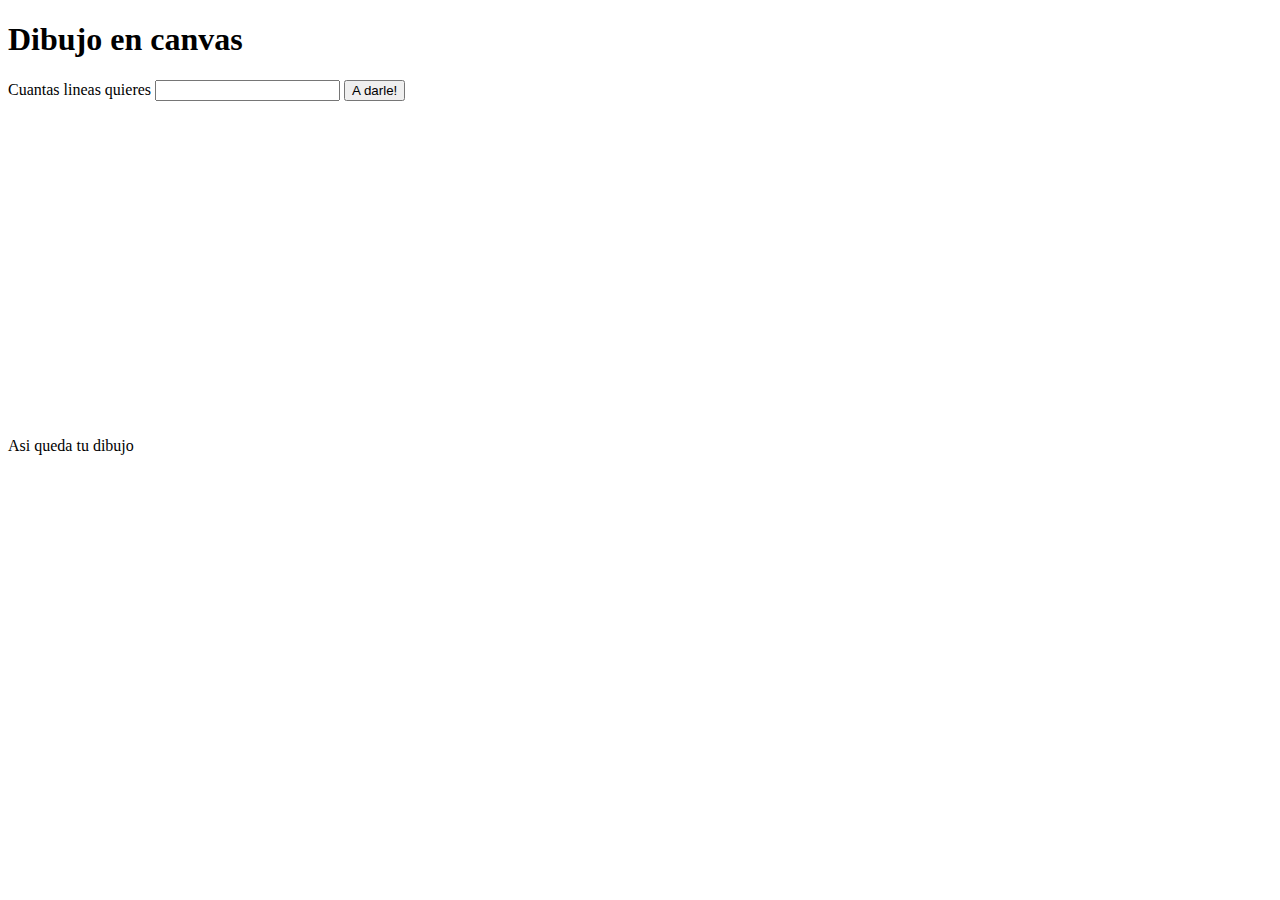
<file: tu_peso_en_marte/dibujo.html>
<!DOCTYPE html>
<html>
  <head>
    <meta charset="utf-8" />
    <title>Dibujando con canvas</title>
  </head>
  <body>
    <h1>Dibujo en canvas</h1>
    <p>
      Cuantas lineas quieres
      <input type="text" id="texto_lineas" />
      <input type="button" value="A darle!" id="botoncito" />
    </p>
    <canvas width="300" height="300" id="dibujito"></canvas>
    <p>Asi queda tu dibujo</p>
    <script src="dibujo.js"></script>
  </body>
</html>
</file>
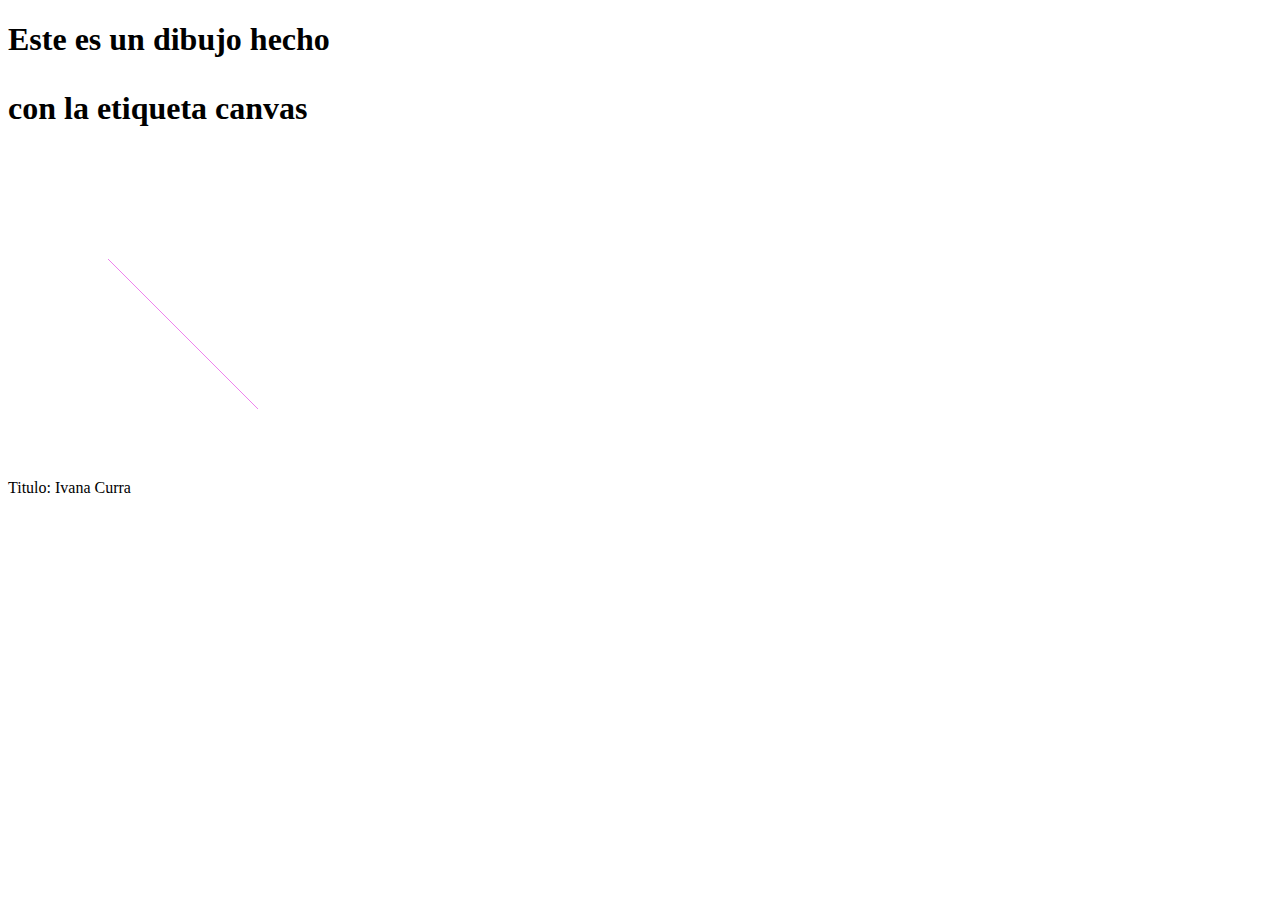
<file: tu_peso_en_marte/dibujo_canvas.html>
<!DOCTYPE html>
  <head>
    <meta charset="utf-8">
    <title>Dibujado con Canvas</title>
  </head>
  <body>
    <h1>Este es un dibujo hecho <p>
      con la etiqueta canvas</p></h1>
    <canvas id="trazado" width="300" height="300"></canvas>
    <p></p>
    <script src=IntroCanvas.js></script>
  </body>
</html>
</file>
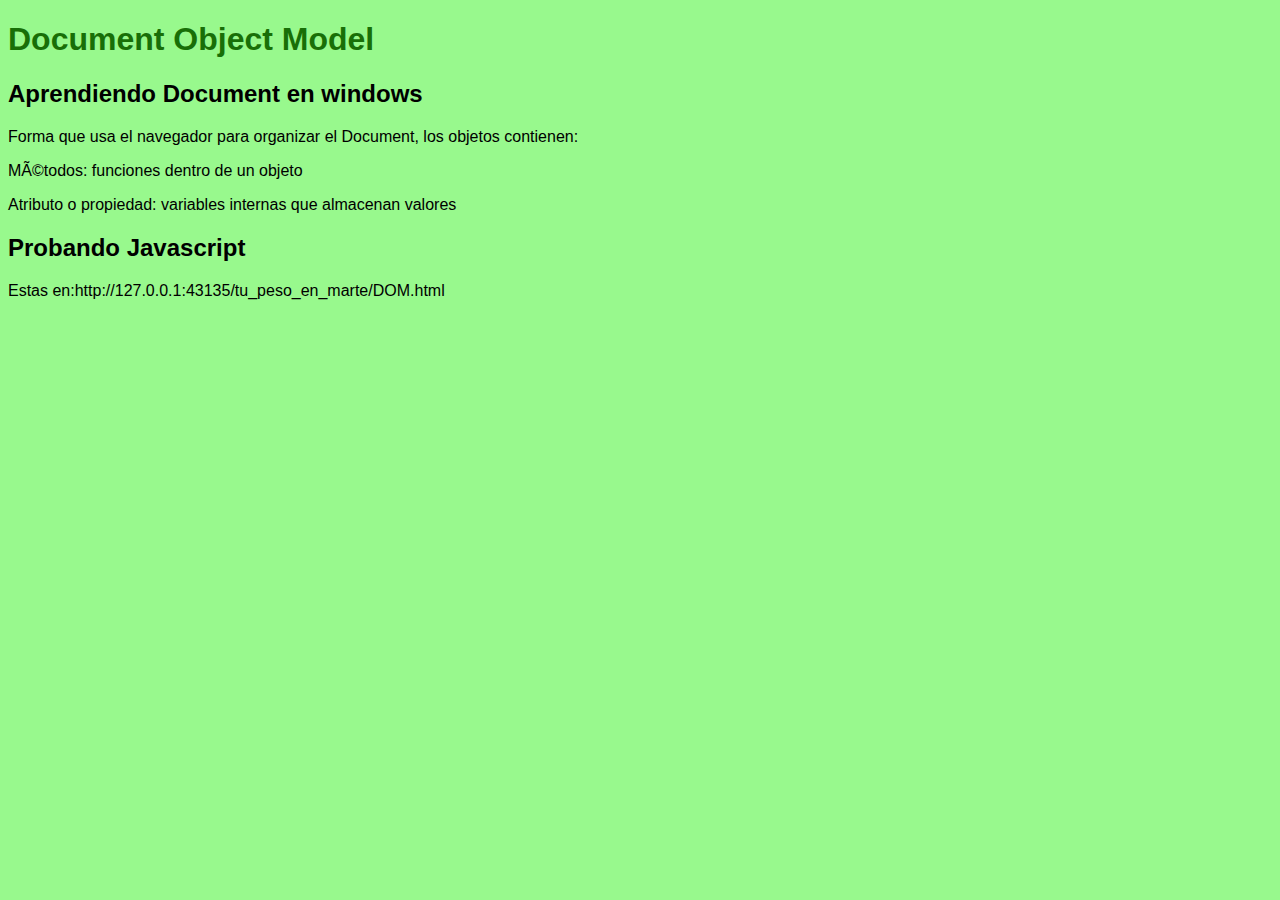
<file: tu_peso_en_marte/DOM.html>
<!DOCTYPE html>
<head>
  <metacharset="utf-8">
  <metaname="viewport" content="width=device-width">
  <title>Ivana Yael Curra</title>
    <style>
    body
    {
      background-color: rgba(84, 245, 65, 0.6);
      font-family: Helvetica;
    }
    h1
    {
      color: rgb(24, 111, 7);
    }
  </style>
</head>
<body>
  <h1>Document Object Model</h1>
  <h2>Aprendiendo Document en windows</h2>
    <p>Forma que usa el navegador para organizar el Document, los objetos contienen:</p>
	  <p>Métodos: funciones dentro de un objeto</p>
    <p>Atributo o propiedad: variables internas que almacenan valores</p>
  <h2>Probando Javascript</h2>
  <script src="codigo.js"></script>
</body>
</html>
</file>
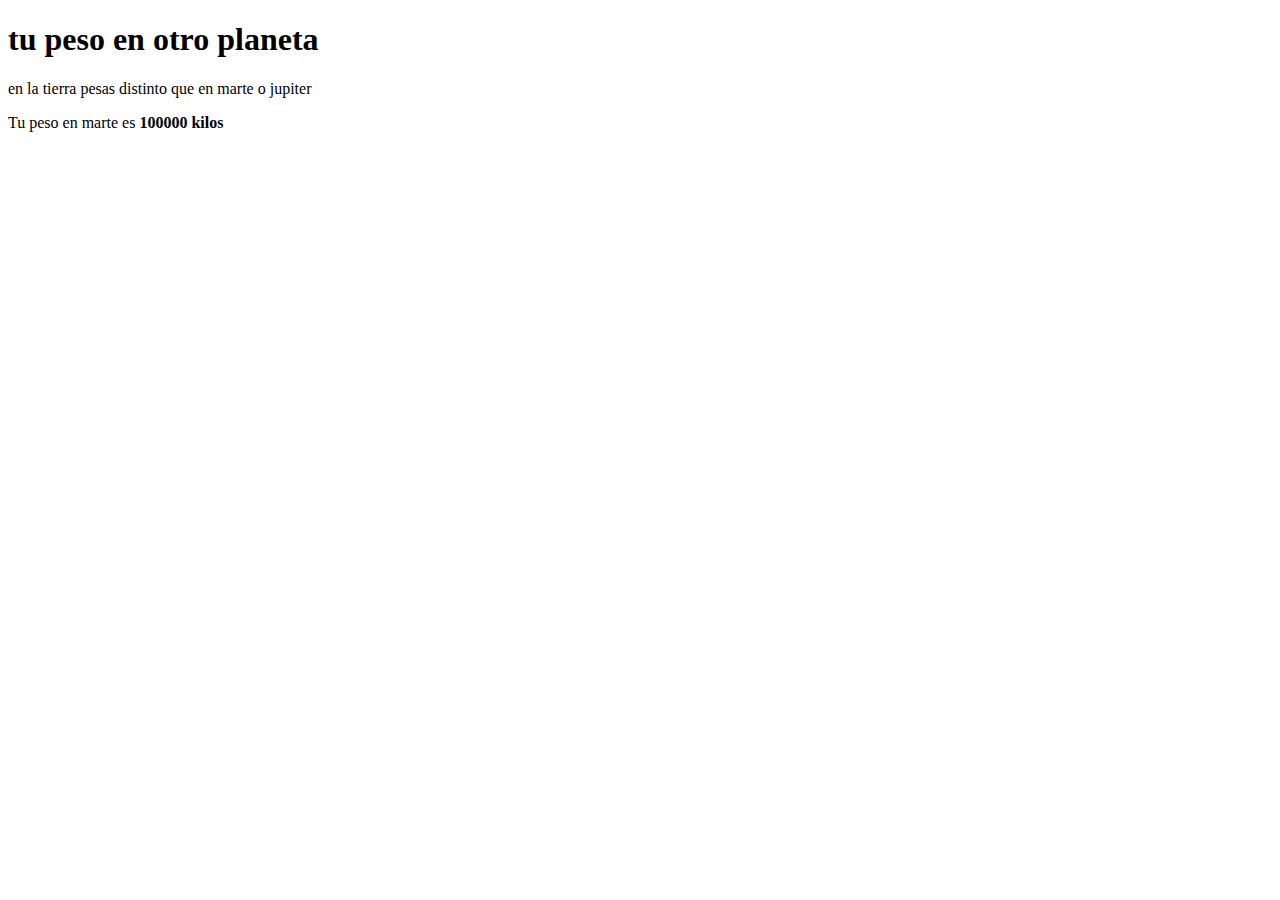
<file: tu_peso_en_marte/peso_en_otro_planeta.html>
<!DOCTYPE html>
<head>
<title> tu peso en un lugar donde pesas menos </title>
</head>
<body>
<h1> tu peso en otro planeta </h1>
<p> en la tierra pesas distinto que en marte o jupiter </p>
<script>
var usuario = prompt("¿Cual es tu peso?");
var peso = parseFloat(usuario);
var planeta = parseFloat( prompt("elige tu planeta\n1 es marte, 2 es jupiter"));
var peso = parseFloat(usuario);
var g_tierra = 9.8;
var g_marte = 3.7;
var g_jupiter = 24.8;
var peso_final;
if(planeta == 1)
{
peso_final = (peso * g_marte) / g_tierra;
peso_final = parseInt(peso_final);
document.write("Tu peso en marte es <strong>" + peso_final + " kilos</strong>");
}
else if(planeta ==2)
{
peso_final = peso * g_jupiter / g_tierra;
peso_final = parseInt(peso_final);
document.write("Tu peso en jupiter es <strong>" + peso_final + " kilos /strong>");
}
else
{
peso_final = 100000;
}
document.write ("Tu peso en marte es <strong>"  + peso_final   + " kilos</strong>");
</script>
</body>
</html>
</file>
